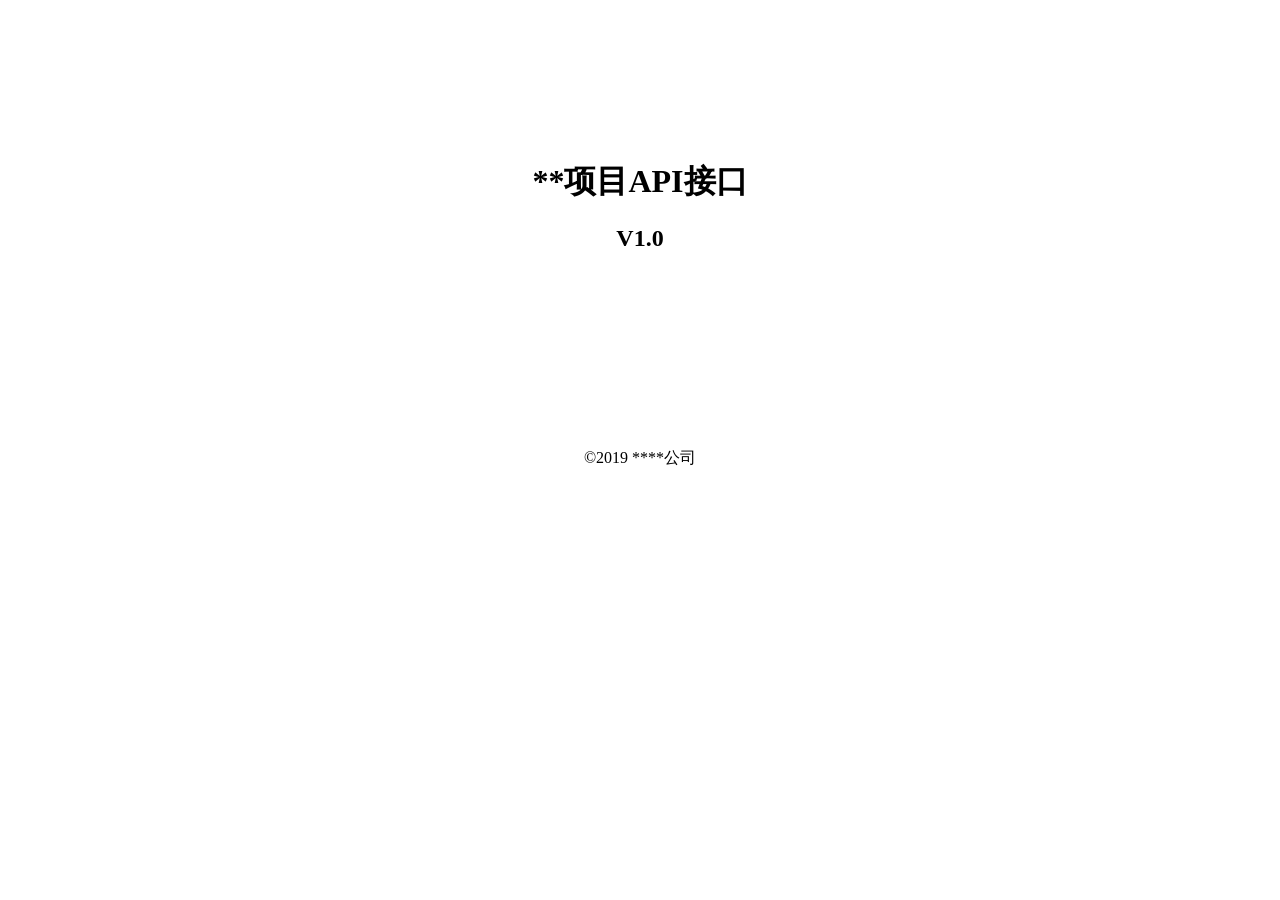
<file: rabbmq/wwwroot/index.html>
<!DOCTYPE html>
<html>
<head>
    <meta charset="utf-8" />
    <title>**项目API接口</title>
</head>
<body>
    <div style="text-align:center;margin:10em auto;">
        <h1>**项目API接口</h1>
        <h2>V1.0</h2>
        <div style="height:10em;"></div>
        <p>©2019 ****公司</p>
    </div>
</body>
</html>
</file>
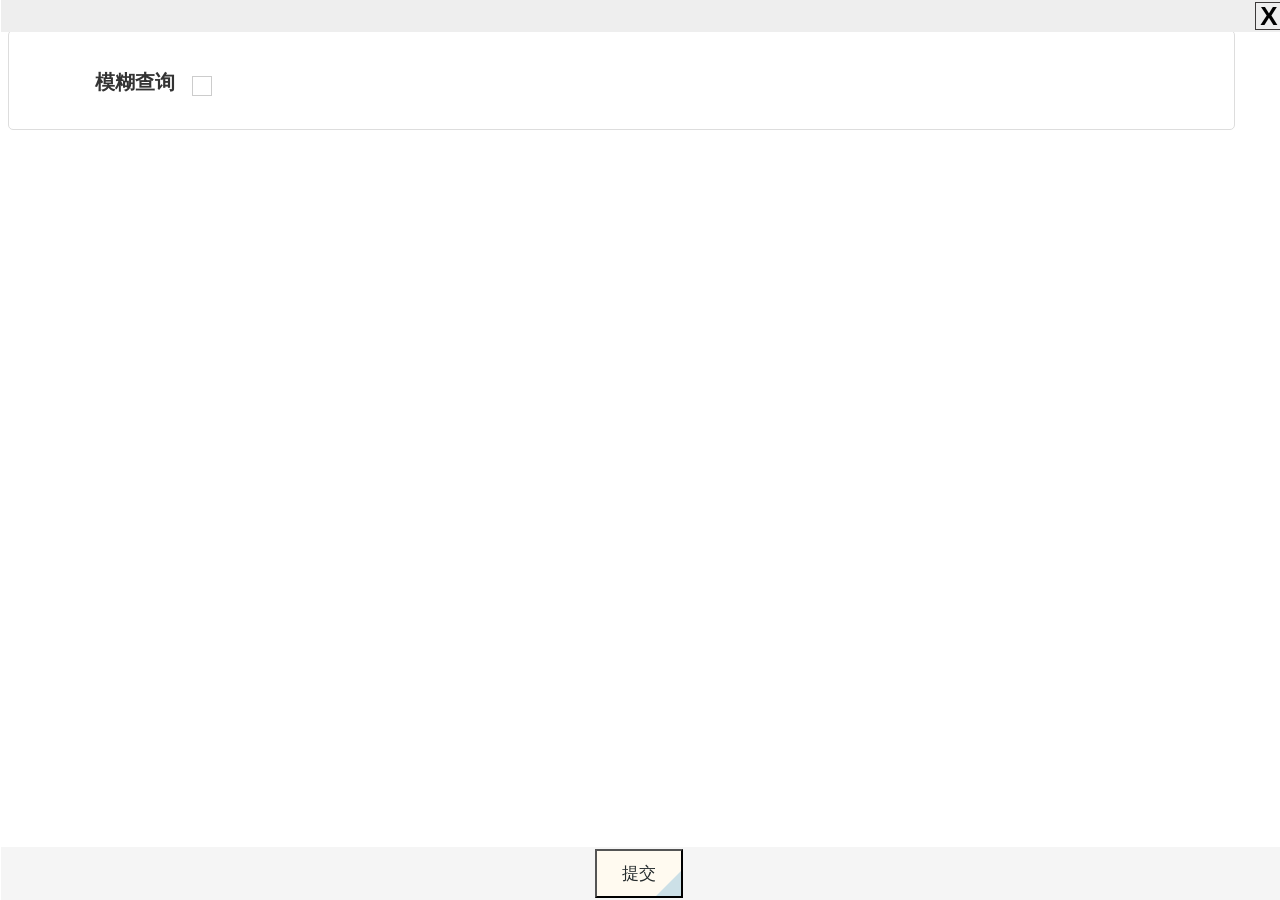
<file: rabbmq/wwwroot/CurrencySearch.html>
﻿<!DOCTYPE html>
<html lang="en">
<head>
    <meta charset="UTF-8">
    <meta http-equiv="Expires" content="0">
    <meta http-equiv="Pragma" content="no-cache">
    <meta http-equiv="Cache-control" content="no-cache">
    <meta http-equiv="Cache" content="no-cache">

    <title>Form Search</title>
    <link rel="stylesheet" id="templatecss" type="text/css" href="css/Form.css">
    <link rel="stylesheet" type="text/css" href="css/daterangepicker.css" />
    <link rel="stylesheet" id="btn5" type="text/css" href="BtnCSS/set_5.css">
    <style type="text/css">
    </style>
    <script>
        var _PageStart = 0;
        var Win = parent;
        Win.SearchField.length = 0;
	    document.write('<script src="jvs/clientpack.js?v='+Math.round(Math.random()*10000)+'"><\/script>');
        document.write('<script src="jvs/ReqServer.js?v='+Math.round(Math.random()*10000)+'"><\/script>');
        document.write('<script src="jvs/client.js?v=' + Math.round(Math.random()*10000) + '"><\/script>');
        /*document.write('<script src="jvs/PatePaging.js?v='+Math.round(Math.random()*10000)+'"><\/script>');*/
        document.write('<script src="jvs/SearchBuild.js?v='+Math.round(Math.random()*10000)+'"><\/script>');
        document.write('<script src="jvs/BtnImint.js?v=' + Math.round(Math.random() * 10000) + '"><\/script>');
    </script>

    <script type="text/javascript" src="Jqjvs/jquery.min.js"></script>
    <script type="text/javascript" src="Jqjvs/moment.min.js"></script>
    <script type="text/javascript" src="Jqjvs/daterangepicker.min.js"></script>
    <script type="text/javascript">
        Element.prototype.insertAfter = function (newNode, targetNode) {
            //获取指定节点的下一个兄弟节点和父节点，为使用insertBefor()做准备
            var nextNode = targetNode.nextSibling;
            var fatherNode = targetNode.parentNode;
            //调用insertBefor()将新节点添加到指定节点的下一个兄弟节点的前面
            //以此实现将新节点添加到指定节点后后一位
            fatherNode.insertBefore(newNode, nextNode);
        }

        function QueryList_Click() {
            BuildSearch.PackParas(document.getElementsByName('form1')[0]);
            Win.GetFirstPage();
            Win._closeiframe();
        }
        function QueryClose_Click() {
            //Win._Form_Serialize.BtnObjStatus(Win._CurrentBtn, false);
            Win._closeiframe();
        }
        
    </script>

</head>
<body>
    <div id="comment" style="width:97%;">
    <div id="poptitle">
        <div style="width:26px;height:26px;line-height:26px;font-size:26px;border:1px solid #3c3939;float:right;text-align:center;cursor:pointer;" onclick="_TitleClsWin()">X</div>
    </div>
    <form method="post" class="bootstrap-frm" name="form1" id="FrmNode">
        <!--<label style="width:400px;">
        <span> 查询下级</span>
        <input id="ClassFlg" type="checkbox" name="ClassFlg" value="1" />
        </label>-->
        <label style="width:400px;">
            <span> 模糊查询</span>
            <input id="VagueFlg" type="checkbox" name="VagueFlg" value="1" />
        </label>

    </form>
    </div>
    <div id="footer">        
        <button class="set_5_button4" id="QueryList">提交</button>
    </div>
    <script type="text/javascript" src="jvs/DateCrt.js"></script>
    <script type="text/javascript">        
        Frm_Imint._BtnImint();
        BuildSearch.CreateMongo(Win.OnwerFields);
    </script>
</body>
</html>
</file>
<file: rabbmq/wwwroot/css/Form.css>
﻿body{
    text-align:center;
    font: 15px 微软雅黑, Helvetica, Arial, sans-serif;
}     
       input[type=checkbox],input[type=radio] {
            -webkit-appearance: none;
            appearance: none;
            outline: none;
            width: 20px;
            height: 20px;
            cursor: pointer;
            vertical-align: center;
            background: #fff;
            border: 1px solid #ccc;
            position: relative;margin-top:15px;
            
        }

        input[type=checkbox]:checked::after {
            content: "\2713";
            display: block;
            position: absolute;
            top: -1px;
            left: -1px;
            right: 0;
            bottom: 0;
            width: 18px;
            height: 18px;
            line-height: 18px;
            border: 1px solid #ddd;
            color: green;
            font-size: 18px;
            font-weight: bold;
        }
       input[type=radio]:checked::after {
            content: "";
            display: block;
            position: absolute;
            top: 2px;
            left: 2px;
            right: 0;
            bottom: 0;
            width: 13px;
            height: 13px;
            background-color: green;
        }
        input[type=radio], input[type=radio]:checked::after {
            border-radius: 50%;
        }
.TitlClose {
    width: 100%;
    background-color: #eeebeb;
    height: 30px;
    font-size: 25px;
    text-align: right;
}
.ElementHidd {
    display: none;
}
.ElementShow {
    display:block;
}
    .rowbg:hover {
        background-color: #F3F3F3;
    }
.bootstrap-frm {
    width:95%;
    margin-left: auto;
    margin-right: auto;
    max-width: 99%;
    background: #FFF;
    padding: 20px 30px 20px 30px;
    font: 15px "Helvetica Neue", Helvetica, Arial, sans-serif;
    color: #888;
    text-shadow: 1px 1px 1px #FFF;
    border: 1px solid #DDD;
    border-radius: 5px;
    -webkit-border-radius: 5px;
    -moz-border-radius: 5px;
    display: inline-block;
}
.bootstrap-frm h1 {
	font: 25px "Helvetica Neue", Helvetica, Arial, sans-serif;
	padding: 0px 0px 10px 20px;
	display: block;
	border-bottom: 1px solid #DADADA;
	margin: -10px -30px 10px -30px;
	color: #888;
}
.bootstrap-frm h1>span {
	display: block;
	font-size: 16px;font-weight:bold;
}
    .bootstrap-frm label {
        font: 20px "Helvetica Neue", Helvetica, Arial, sans-serif;
        /*display: block;*/
        display: flex;
        flex-direction: row;
        align-items: center;
        vertical-align: middle;
        margin: 10px 0;
        width: 33%;
        float: left;
    }

.bootstrap-frm label>span {
    font: 20px "Helvetica Neue", Helvetica, Arial, sans-serif;
	float: left;
	width: 34%;
	text-align: right;
	padding-right: 10px;
	margin-top: 5px;
	color: #333;
	font-family: "Helvetica Neue", Helvetica, Arial, sans-serif;
	font-weight: bold;margin-right:3px;
}
        .bootstrap-frm label > li {
            list-style-type: none;
            font: 20px "Helvetica Neue", Helvetica, Arial, sans-serif;
            float: left;
            width: 64%;
            text-align: left;
            padding-right: 10px;
            margin-top: 10px;
            color: #333;
            font-family: "Helvetica Neue", Helvetica, Arial, sans-serif;
        }
        .bootstrap-frm label > b {
            list-style-type: none;
            font: 20px "Helvetica Neue", Helvetica, Arial, sans-serif;
            float: left;
            width: 64%;
            word-wrap: break-word;
            text-align: left;
            padding-right: 10px;
            margin-top: 5px;
            color: #333;
        }
    .bootstrap-frm input[type="text"], .bootstrap-frm input[type="password"], .bootstrap-frm input[type="file"], .bootstrap-frm textarea, .bootstrap-frm select {
        padding: 5px;
        border: solid 1px #E5E5E5;
        outline: 0;
        font: normal 15px/100% Verdana, Tahoma, sans-serif;
        width: 64%;
        background: #FFFFFF url('bg_form.png') left top repeat-x;
        background: -webkit-gradient(linear, left top, left 25, from(#FFFFFF), color-stop(4%, #EEEEEE), to(#FFFFFF));
        background: -moz-linear-gradient(top, #FFFFFF, #EEEEEE 1px, #FFFFFF 25px);
        box-shadow: rgba(0,0,0, 0.1) 0px 0px 8px;
        -moz-box-shadow: rgba(0,0,0, 0.1) 0px 0px 8px;
        -webkit-box-shadow: rgba(0,0,0, 0.1) 0px 0px 8px;
    }

.bootstrap-frm select {
    font: 15px "Helvetica Neue", Helvetica, Arial, sans-serif;
	background: #FFF url('down-arrow.png') no-repeat right;
	background: #FFF url('down-arrow.png') no-repeat right;
	appearance:none;
	-webkit-appearance:none;
	-moz-appearance: none;
	text-indent: 0.01px;
	text-overflow: '';
	width: 64%;
	height: 35px;
	line-height:15px;padding: 5px;
}
.bootstrap-frm textarea{
    font: 20px "Helvetica Neue", Helvetica, Arial, sans-serif;
	height:100px;
	padding: 5px 0px 0px 5px;
	width: 64%;resize:none;
}
    .bootstrap-frm .button {
        font: 20px "Helvetica Neue", Helvetica, Arial, sans-serif;
        background: #B9CCD2;
        border: 1px solid #CCC;
        padding: 10px 25px 10px 25px;
        color: #333;
        border-radius: 4px;
    }
        .bootstrap-frm .button:hover {
            color: #333;
            background-color: #666666;
            border-color: #ADADAD;
        }
.btn-bottom .button:hover {
    color: #333;
    background-color: #666666;
    border-color: #ADADAD;
}
.btn-bottom {
    font: 20px "Helvetica Neue", Helvetica, Arial, sans-serif;
    /*background: #FFF;*/
    background: #666666;
    border: 1px solid #CCC;
    padding: 10px 25px 10px 25px;
    color: #ffffff;
    border-radius: 4px;
    cursor: pointer;
    font-weight: bold;
}
.btn-head {
    font: 16px 微软雅黑, Helvetica, Arial, sans-serif;
    /*background: #FFF;*/
    background: #666666;
    border: 1px solid #CCC;
    padding: 6px 15px 6px 15px;
    color: #ffffff;
    border-radius: 4px;
    cursor: pointer;
    font-weight: bold;
}
#poptitle {
    position: fixed;
    top: 0px;
    width: 100%;
    left: 1px;
    text-align: center;
    background-color: #EEEEEE;
    padding: 2px;
    font: 14px 微软雅黑, Helvetica, Arial, sans-serif;
    font-weight: bold;
}

#footer {
    position: fixed;
    bottom: 0px;
    width: 100%;
    left: 1px;
    text-align: center;
    background-color: #F5F5F5;
    padding: 2px;
    font: 14px 微软雅黑, Helvetica, Arial, sans-serif;
    font-weight: bold;
}
#btnhead{
    position:fixed; top:1px; width:100%;left:1px;height:45px;line-height:45px;
    text-align:left;float:left;background-color:#EEEEEE;padding:2px;
    font: 14px 微软雅黑, Helvetica, Arial, sans-serif;
    font-weight:bold;
}
#comment{
    height:100%;width:100%;margin-top:30px;margin-bottom:30px;
}
form{
    margin-top:30px;
    border:1px solid;margin:0 auto;
}
.errtitle {
    position: fixed;
    margin-top: 0px;
    width: 400px;
    height: 30px;
    margin-left: 0px;
    text-align: right;
    background-color: #A9A9A9;
    padding: 2px;
    font: 14px 微软雅黑, Helvetica, Arial, sans-serif;
    font-weight: bold;
    z-index: 5004;
    color: white;
}
.clstitle {
    width: 26px;
    height: 26px;
    line-height: 26px;
    font-size: 26px;
    border: 1px solid #3c3939;
    float: right;
    text-align: center;
    cursor: pointer;
}
.spanmsg {
    width: 400px;
    height: 30px;
    line-height: 30px;
    padding: 20px;
    left: 50%;
    top: 50%;
    overflow: hidden;
    white-space: normal;
    word-wrap: break-word;
    word-break: break-all;
    text-overflow: ellipsis;
}
.popmsg {
    font: 18px 微软雅黑, Helvetica, Arial, sans-serif;
    border: 1px solid #CCC;
    /*padding: 10px 20px 10px 20px;*/
    color: #006400;
    background-color: #EEEEEE;
    font-weight: bold;
    width: 400px;
    height: 120px;
    line-height: 120px;
    left: 50%;
    top: 50%;
    text-align: center;
    z-index: 5003;
    position: fixed;
    margin: -60px 0 0 -200px;
    text-overflow: ellipsis;
    white-space: nowrap;
    word-wrap: break-word;
}
.onlyload {
    font: 18px 微软雅黑, Helvetica, Arial, sans-serif;
    border: 0px;
    /*padding: 10px 20px 10px 20px;*/
    font-weight: bold;
    width: 400px;
    height: 120px;
    line-height: 120px;
    left: 50%;
    top: 50%;
    text-align: center;
    z-index: 5003;
    position: fixed;
    margin: -60px 0 0 -200px;
}
.configmsg {
    font: 18px 微软雅黑, Helvetica, Arial, sans-serif;
    border: 1px solid #CCC;
    /*padding: 10px 20px 10px 20px;*/
    color: #006400;
    background-color: #EEEEEE;
    font-weight: bold;
    width: 400px;
    height: 160px;
    line-height: 160px;
    left: 50%;
    top: 50%;
    text-align: center;
    z-index: 5003;
    position: fixed;
    margin: -80px 0 0 -200px;
}
.configfooter {
    position: fixed;
    margin-bottom: 0px;
    width: 400px;
    padding: 1px;
    height: 46px;
    line-height: 46px;
    margin-left: 0px;
    text-align: center;
    background-color: #DCDCDC;
    z-index: 5005;
}
</file>
<file: rabbmq/wwwroot/css/daterangepicker.css>
.daterangepicker {
  position: absolute;
  color: inherit;
  background-color: #fff;
  border-radius: 4px;
  border: 1px solid #ddd;
  width: 278px;
  max-width: none;
  padding: 0;
  margin-top: 7px;
  top: 100px;
  left: 20px;
  z-index: 3001;
  display: none;
  font-family: arial;
  font-size: 15px;
  line-height: 1em;
}

.daterangepicker:before, .daterangepicker:after {
  position: absolute;
  display: inline-block;
  border-bottom-color: rgba(0, 0, 0, 0.2);
  content: '';
}

.daterangepicker:before {
  top: -7px;
  border-right: 7px solid transparent;
  border-left: 7px solid transparent;
  border-bottom: 7px solid #ccc;
}

.daterangepicker:after {
  top: -6px;
  border-right: 6px solid transparent;
  border-bottom: 6px solid #fff;
  border-left: 6px solid transparent;
}

.daterangepicker.opensleft:before {
  right: 9px;
}

.daterangepicker.opensleft:after {
  right: 10px;
}

.daterangepicker.openscenter:before {
  left: 0;
  right: 0;
  width: 0;
  margin-left: auto;
  margin-right: auto;
}

.daterangepicker.openscenter:after {
  left: 0;
  right: 0;
  width: 0;
  margin-left: auto;
  margin-right: auto;
}

.daterangepicker.opensright:before {
  left: 9px;
}

.daterangepicker.opensright:after {
  left: 10px;
}

.daterangepicker.drop-up {
  margin-top: -7px;
}

.daterangepicker.drop-up:before {
  top: initial;
  bottom: -7px;
  border-bottom: initial;
  border-top: 7px solid #ccc;
}

.daterangepicker.drop-up:after {
  top: initial;
  bottom: -6px;
  border-bottom: initial;
  border-top: 6px solid #fff;
}

.daterangepicker.single .daterangepicker .ranges, .daterangepicker.single .drp-calendar {
  float: none;
}

.daterangepicker.single .drp-selected {
  display: none;
}

.daterangepicker.show-calendar .drp-calendar {
  display: block;
}

.daterangepicker.show-calendar .drp-buttons {
  display: block;
}

.daterangepicker.auto-apply .drp-buttons {
  display: none;
}

.daterangepicker .drp-calendar {
  display: none;
  max-width: 270px;
}

.daterangepicker .drp-calendar.left {
  padding: 8px 0 8px 8px;
}

.daterangepicker .drp-calendar.right {
  padding: 8px;
}

.daterangepicker .drp-calendar.single .calendar-table {
  border: none;
}

.daterangepicker .calendar-table .next span, .daterangepicker .calendar-table .prev span {
  color: #fff;
  border: solid black;
  border-width: 0 2px 2px 0;
  border-radius: 0;
  display: inline-block;
  padding: 3px;
}

.daterangepicker .calendar-table .next span {
  transform: rotate(-45deg);
  -webkit-transform: rotate(-45deg);
}

.daterangepicker .calendar-table .prev span {
  transform: rotate(135deg);
  -webkit-transform: rotate(135deg);
}

.daterangepicker .calendar-table th, .daterangepicker .calendar-table td {
  white-space: nowrap;
  text-align: center;
  vertical-align: middle;
  min-width: 32px;
  width: 32px;
  height: 24px;
  line-height: 24px;
  font-size: 12px;
  border-radius: 4px;
  border: 1px solid transparent;
  white-space: nowrap;
  cursor: pointer;
}

.daterangepicker .calendar-table {
  border: 1px solid #fff;
  border-radius: 4px;
  background-color: #fff;
}

.daterangepicker .calendar-table table {
  width: 100%;
  margin: 0;
  border-spacing: 0;
  border-collapse: collapse;
}

.daterangepicker td.available:hover, .daterangepicker th.available:hover {
  background-color: #eee;
  border-color: transparent;
  color: inherit;
}

.daterangepicker td.week, .daterangepicker th.week {
  font-size: 80%;
  color: #ccc;
}

.daterangepicker td.off, .daterangepicker td.off.in-range, .daterangepicker td.off.start-date, .daterangepicker td.off.end-date {
  background-color: #fff;
  border-color: transparent;
  color: #999;
}

.daterangepicker td.in-range {
  background-color: #ebf4f8;
  border-color: transparent;
  color: #000;
  border-radius: 0;
}

.daterangepicker td.start-date {
  border-radius: 4px 0 0 4px;
}

.daterangepicker td.end-date {
  border-radius: 0 4px 4px 0;
}

.daterangepicker td.start-date.end-date {
  border-radius: 4px;
}

.daterangepicker td.active, .daterangepicker td.active:hover {
  background-color: #357ebd;
  border-color: transparent;
  color: #fff;
}

.daterangepicker th.month {
  width: auto;
}

.daterangepicker td.disabled, .daterangepicker option.disabled {
  color: #999;
  cursor: not-allowed;
  text-decoration: line-through;
}

.daterangepicker select.monthselect, .daterangepicker select.yearselect {
  font-size: 12px;
  padding: 1px;
  height: auto;
  margin: 0;
  cursor: default;
}

.daterangepicker select.monthselect {
  margin-right: 2%;
  width: 56%;
}

.daterangepicker select.yearselect {
  width: 40%;
}

.daterangepicker select.hourselect, .daterangepicker select.minuteselect, .daterangepicker select.secondselect, .daterangepicker select.ampmselect {
  width: 50px;
  margin: 0 auto;
  background: #eee;
  border: 1px solid #eee;
  padding: 2px;
  outline: 0;
  font-size: 12px;
}

.daterangepicker .calendar-time {
  text-align: center;
  margin: 4px auto 0 auto;
  line-height: 30px;
  position: relative;
}

.daterangepicker .calendar-time select.disabled {
  color: #ccc;
  cursor: not-allowed;
}

.daterangepicker .drp-buttons {
  clear: both;
  text-align: right;
  padding: 8px;
  border-top: 1px solid #ddd;
  display: none;
  line-height: 12px;
  vertical-align: middle;
}

.daterangepicker .drp-selected {
  display: inline-block;
  font-size: 12px;
  padding-right: 8px;
}

.daterangepicker .drp-buttons .btn {
  margin-left: 8px;
  font-size: 12px;
  font-weight: bold;
  padding: 4px 8px;
}

.daterangepicker.show-ranges.single.rtl .drp-calendar.left {
  border-right: 1px solid #ddd;
}

.daterangepicker.show-ranges.single.ltr .drp-calendar.left {
  border-left: 1px solid #ddd;
}

.daterangepicker.show-ranges.rtl .drp-calendar.right {
  border-right: 1px solid #ddd;
}

.daterangepicker.show-ranges.ltr .drp-calendar.left {
  border-left: 1px solid #ddd;
}

.daterangepicker .ranges {
  float: none;
  text-align: left;
  margin: 0;
}

.daterangepicker.show-calendar .ranges {
  margin-top: 8px;
}

.daterangepicker .ranges ul {
  list-style: none;
  margin: 0 auto;
  padding: 0;
  width: 100%;
}

.daterangepicker .ranges li {
  font-size: 12px;
  padding: 8px 12px;
  cursor: pointer;
}

.daterangepicker .ranges li:hover {
  background-color: #eee;
}

.daterangepicker .ranges li.active {
  background-color: #08c;
  color: #fff;
}

/*  Larger Screen Styling */
@media (min-width: 564px) {
  .daterangepicker {
    width: auto;
  }

  .daterangepicker .ranges ul {
    width: 140px;
  }

  .daterangepicker.single .ranges ul {
    width: 100%;
  }

  .daterangepicker.single .drp-calendar.left {
    clear: none;
  }

  .daterangepicker.single .ranges, .daterangepicker.single .drp-calendar {
    float: left;
  }

  .daterangepicker {
    direction: ltr;
    text-align: left;
  }

  .daterangepicker .drp-calendar.left {
    clear: left;
    margin-right: 0;
  }

  .daterangepicker .drp-calendar.left .calendar-table {
    border-right: none;
    border-top-right-radius: 0;
    border-bottom-right-radius: 0;
  }

  .daterangepicker .drp-calendar.right {
    margin-left: 0;
  }

  .daterangepicker .drp-calendar.right .calendar-table {
    border-left: none;
    border-top-left-radius: 0;
    border-bottom-left-radius: 0;
  }

  .daterangepicker .drp-calendar.left .calendar-table {
    padding-right: 8px;
  }

  .daterangepicker .ranges, .daterangepicker .drp-calendar {
    float: left;
  }
}

@media (min-width: 730px) {
  .daterangepicker .ranges {
    width: auto;
  }

  .daterangepicker .ranges {
    float: left;
  }

  .daterangepicker.rtl .ranges {
    float: right;
  }

  .daterangepicker .drp-calendar.left {
    clear: none !important;
  }
}
</file>
<file: rabbmq/wwwroot/BtnCSS/set_5.css>
/* button 1*/

.set_5_button {
    background: #666;
    color: white;
    overflow: hidden;
    z-index: 1;
    /*font-weight: bold;*/
    line-height: 45px;
    margin-right: 0.5em;
    cursor: pointer;
    overflow: hidden;
    padding: 0 25px;
    position: relative;
    text-align: center;
    width: auto;font-size:17px;
}
.set_5_button:after {
  content: "";
  position: absolute;
  top: 0;
  left: 0;
  width: 500%;
  height: 1000%;
  background: #838383;
  z-index: -1;
  transform-origin: 0% 0%;
  transform: translateX(calc(20% - 25px)) translateY(10%) rotate(-45deg);
  /*transform: translateY(10%) translateX(16%) rotate(-45deg);*/
  transition: transform .3s;
}
.set_5_button:hover::after {
  transform: translateY(10%) translateX(-25px) rotate(-45deg);
}
/* button 4*/

.set_5_button4 {
    background: #FFFAF0;
    color: #252b2d;
    overflow: hidden;
    z-index: 1;
    /*font-weight: bold;*/
    line-height: 45px;
    margin-right: 0.5em;
    cursor: pointer;
    overflow: hidden;
    padding: 0 25px;
    position: relative;
    text-align: center;
    width: auto;
    font-size: 17px;
}

    .set_5_button4:after {
        content: "";
        position: absolute;
        top: 0;
        left: 0;
        width: 500%;
        height: 1000%;
        background: #cce0e7;
        z-index: -1;
        transform-origin: 0% 0%;
        transform: translateX(calc(20% - 25px)) translateY(10%) rotate(-45deg);        
        transition: transform .3s;
    }

    .set_5_button4:hover::after {
        transform: translateY(10%) translateX(-25px) rotate(-45deg);
    }
</file>
